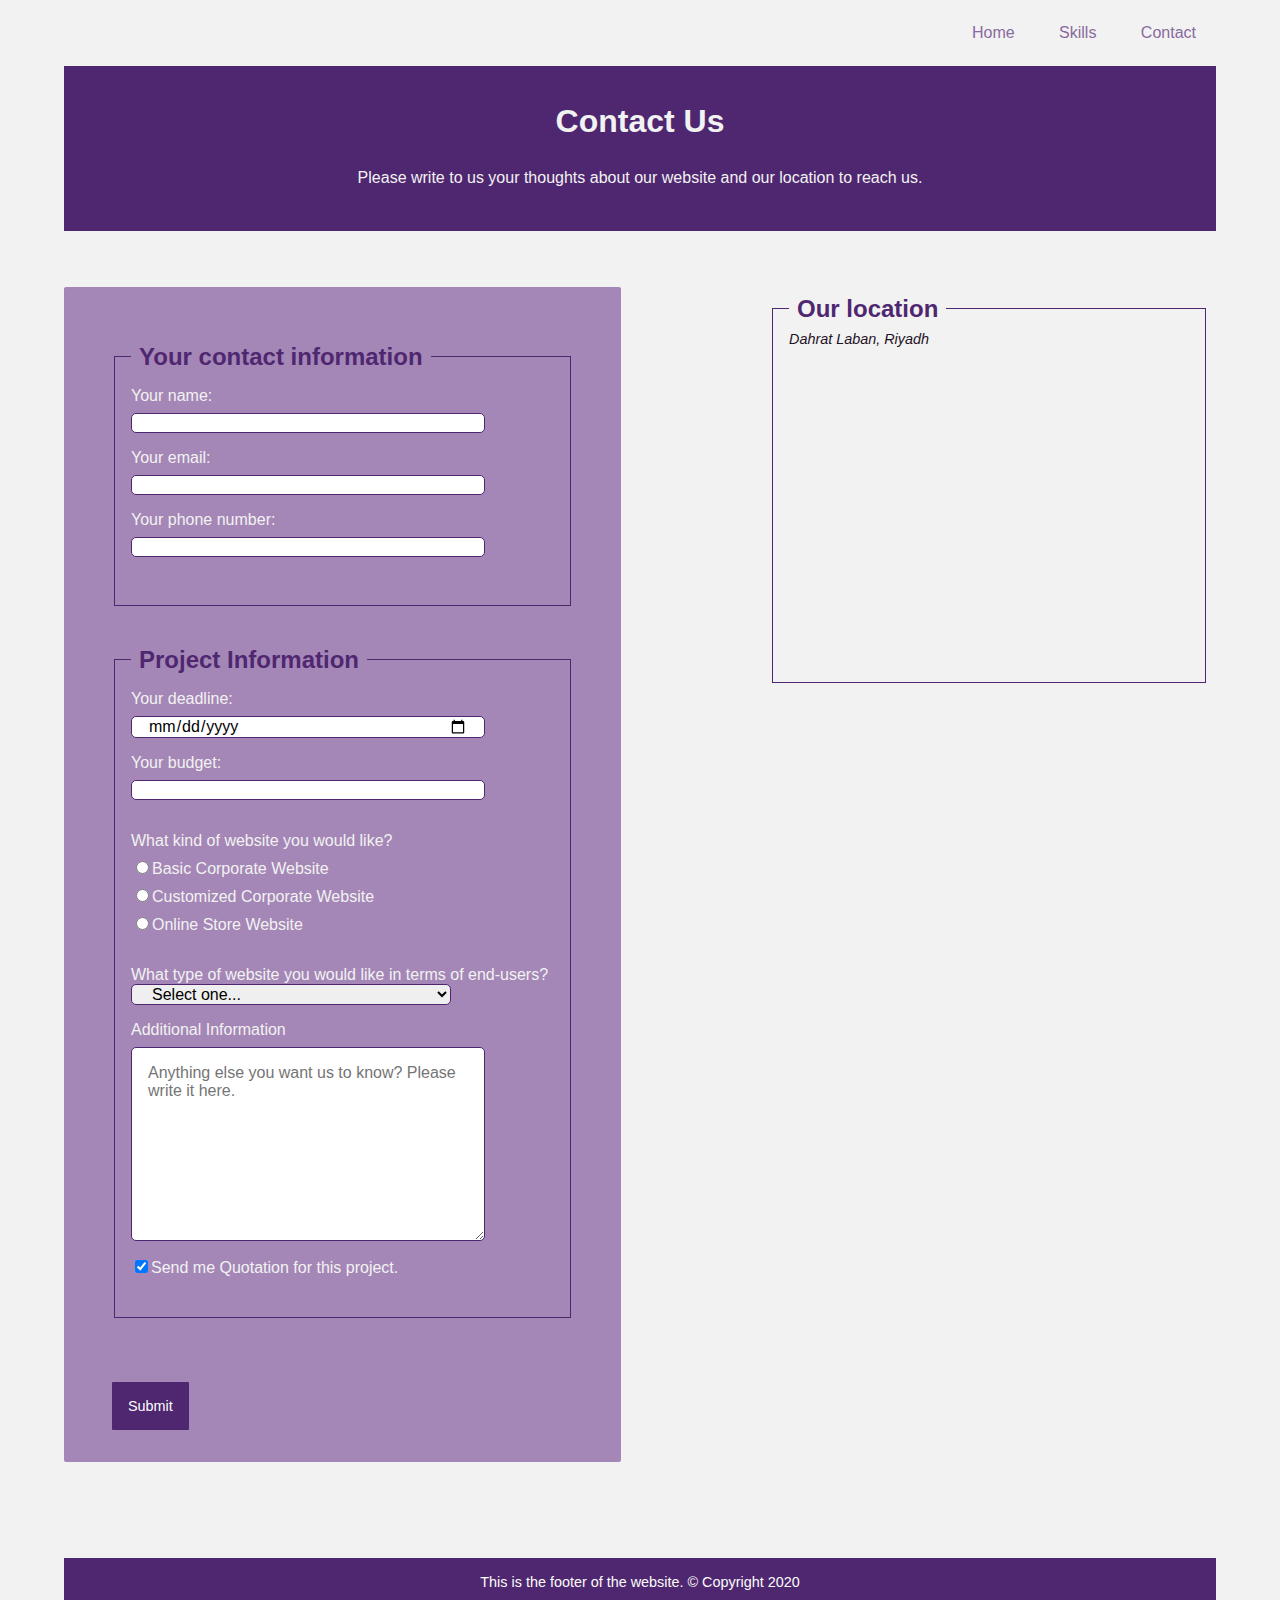
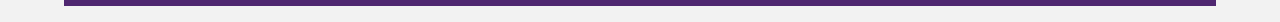
<file: contact.html>
<!DOCTYPE html>
<html lang="en">
<head>
	<meta charset="utf-8">
	<meta name="viewport" content="width=device-width, initial-scale=1.0">
	<title>Contact Us</title>
	<link href="css/style.css" type="text/css" rel="stylesheet">
</head>
<body>

	<nav>
		<ul>
			<li><a href="index.html">Home</a></li>
			<li><a href="skills.html">Skills</a></li>
			<li><a href="contact.html">Contact</a></li>
		</ul>
	</nav>

	<header>
		<h1>Contact Us</h1>

		<p>Please write to us your thoughts about our website and our location to reach us.</p>
	</header>

	<section>
		<article>
		<form>
			<fieldset>
				<legend>Your contact information</legend>	
				<label for="name">Your name: </label>
					<input type="text" name="name" id="name">
				<label for="email">Your email: </label>
					<input type="email" name="email" id="email">
				<label for="phone">Your phone number:</label>
					<input type="tel" name="phone" id="phone">
			</fieldset>



			<fieldset>
				<legend>Project Information</legend>	
				<label for="deadline">Your deadline: </label>
					<input type="date" name="deadline" id="deadline">
				<label for="budget">Your budget: </label>
					<input type="number" name="budget" id="budget" min="500">
				<p>What kind of website you would like?</p>
					<label><input type="radio" name="project" value="basic">Basic Corporate Website</label>
					<label><input type="radio" name="project" value="custom">Customized Corporate Website</label>
					<label><input type="radio" name="project" value="ecommerce">Online Store Website</label>

				<label for="webtype">What type of website you would like in terms of end-users?</label>
				<select id="webtype" name="webtype">
					<option>Select one...</option>
					<option value="b2b">Business to Business (B2B)</option>
					<option value="b2c">Business to Customer (B2C)</option>
				</select>

				<label for="info">Additional Information</label>
				<textarea id="info" name="info" placeholder="Anything else you want us to know? Please write it here."></textarea>

				<label>
					<input type="checkbox" name="quote" value="quote" checked>Send me Quotation for this project.
				</label>
			</fieldset>

			<button type="submit">Submit</button>

		</form>
		</article>
	

		 <aside> 

		 	<div class="aside-content">
		 	<fieldset>		 	
				<legend>Our location</legend>
				<address>Dahrat Laban, Riyadh</address>
				<iframe src="https://www.google.com/maps/embed?pb=!1m18!1m12!1m3!1d116057.67444563317!2d46.46053499570107!3d24.63049703167711!2m3!1f0!2f0!3f0!3m2!1i1024!2i768!4f13.1!3m3!1m2!1s0x3e2f1f3bcee67447%3A0xbafd2adcc1490d41!2sDhahrat%20Laban%2C%20Riyadh!5e0!3m2!1sen!2ssa!4v1598422468025!5m2!1sen!2ssa" width="400" height="300" frameborder="0" style="border:0;" allowfullscreen="" aria-hidden="false" tabindex="0"></iframe>
			</fieldset>
			</div>

		</aside>

	</section>

	<footer>
		<p>This is the footer of the website. &#169; Copyright 2020</p>
	</footer>
 
</body>
</html>
</file>
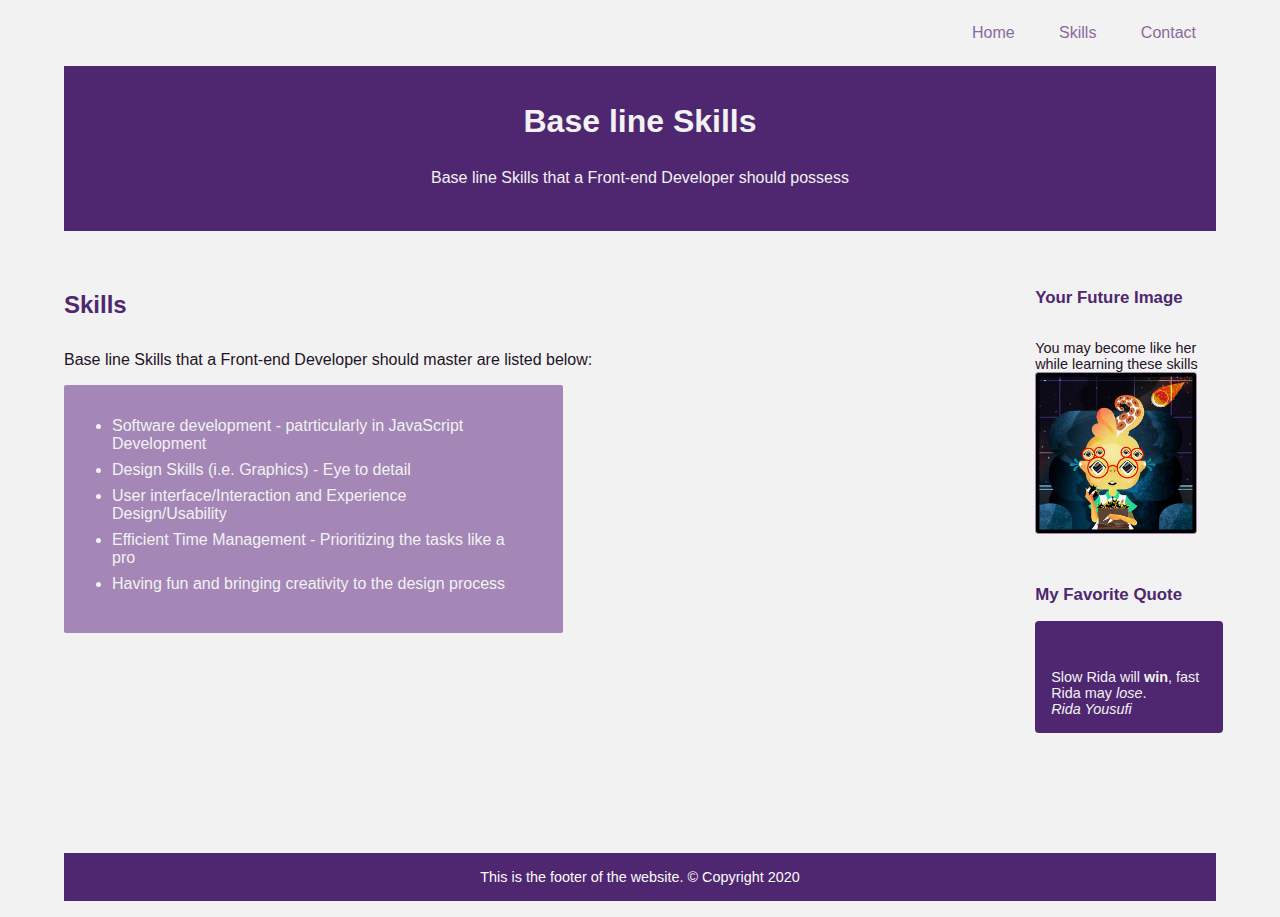
<file: skills.html>
<!DOCTYPE html>
<html lang="en">
<head>
	<meta charset="utf-8">
	<meta name="viewport" content="width=device-width, initial-scale=1.0">
	<title>Baseline Skills</title>
	<link href="css/style.css" type="text/css" rel="stylesheet">
</head>
<body>

	<nav>
		<ul>
			<li><a href="index.html">Home</a></li>
			<li><a href="skills.html">Skills</a></li>
			<li><a href="contact.html">Contact</a></li>
		</ul>
	</nav>

	<header>
		<h1>Base line Skills</h1>
		<p>Base line Skills that a Front-end Developer should possess</p>
	</header>

	<section>
		<article>
			<h2>Skills</h2>
			<p>Base line Skills that a Front-end Developer should master are listed below:</p>
			<ul>
				<li>Software development - patrticularly in JavaScript Development</li>
				<li>Design Skills (i.e. Graphics) -  Eye to detail</li>
				<li>User interface/Interaction and Experience Design/Usability</li>
				<li>Efficient Time Management - Prioritizing the tasks like a pro</li>
				<li>Having fun and bringing creativity to the design process</li>
			</ul>
		
		</article>

		<aside>
			<div class="aside-content">
				<h3>Your Future Image</h3>
				<p>You may become like her while learning these skills</p>
				<img src="images/blog1.jpg" alt="Weird little alien girl" title="Weird little alien girl">
			</div>

			<div class="aside-content">
				<h3>My Favorite Quote</h3>
				<blockquote>
					<p>Slow Rida will <strong>win</strong>, fast Rida may <em>lose</em>.</p>
					<cite>Rida Yousufi</cite>
				</blockquote>
			</div>

		</aside>
	</section>

	<footer>
		<p>This is the footer of the website. &#169; Copyright 2020</p>
	</footer>

</body>
</html>
</file>
<file: css/style.css>
/*Styles for Front-End-Dev html File*/

/**************General Page Styling****************/

body{
	background-color: #F2F2F2;
	color: #1F1327;
	font-family: 'Open Sans', 'Roboto', 'Arial';
	width: 90%;
	margin: 1rem auto;
}

a:link,
a:visited,
a:active{
	color:#896A9E;
	text-decoration: none;
}

a:hover{
	color:#4F2770;
}

h2, h3{
	color: #4F2770;
}

img {
	border: 1px solid #A487B6;
	border-radius: 3px;
}

/****************Navigation**************/
nav{
	/*border: 1px solid purple;*/
	margin: 1rem auto;
	display: flex;
	flex-flow: row nowrap;
	justify-content: flex-end;	
}

nav ul{
	/*border: 1px solid pink;*/
	list-style-type: none;
	margin:0;
	padding:0;
}

nav li{
	display: inline-block;
	/*border: 1px solid blue;*/
	text-align: center;
	font-size: 1rem;
	flex-basis:10%;
}

nav a{
	display: block;
	color: #A487B6;
	text-decoration: none;
	padding: 0.5rem 1.25rem;
}

nav ul a:hover{
	color: #1F1327;
	font-weight: bold;
	/*background-color:;
	border: 1px solid #1F1327;*/
}

/*************Main Page Styling****************/

header {
	background-color: #4F2770;
	color: #F2F2F2;
	text-align: center;
	padding: 1rem 0.5rem 2.3rem 0.5rem;
}

header p {
	width: 70%;
	margin: 0 auto;
	line-height: 2rem;
}

section{
	/*border: 1px solid green;*/
	margin: 1rem auto;
	display: flex;
	flex-flow: row nowrap;
	justify-content: space-between;
}

article{
	/*border: 1px solid red;*/
	margin: 1.5rem 1rem 1rem 0;
	/*width: 70%;
	float: left;*/
	flex-basis: 70%;
}

article ol,
article ul{
	background-color: #A487B6;
	color: #F2F2F2;
	width: 50%;
	padding: 2rem 3rem ;
	margin: 1rem 0;
	border-radius: 2px;
}

article li{
	margin-bottom: 0.5rem;
}

form{
	background-color: #A487B6;
	color: #F2F2F2;
	width: 70%;
	padding: 2rem 3rem ;
	margin: 1rem 0;
	border-radius: 2px;
}

fieldset{
	border: 1px solid #4F2770 ;
	padding: 0rem 1rem 2rem 1rem;
	margin-top: 1rem;
	margin-bottom: 2rem;
}
legend{
	color: #4F2770;
	font-size: 1.5rem;
	font-weight: bold;
	padding: 0.5rem;
}

label{
	display: block;
	margin-bottom: 0.5rem;
	margin-top: 0.5rem;
}

textarea{
	height: 10rem;
	padding: 1rem;
}

input:not([type="radio"]):not([type="checkbox"]),
textarea, select{
	width: 20rem;
	margin-bottom: 1rem;
	display: block;
	font-size: 1rem;
	padding: 0 1rem;
	font-family: Arial, Helvetica, sans-serif;
	border-radius: 5px;
	border: 0.5px solid #4F2770;
}

p, [for="webtype"]{
	margin-top: 2rem;
	margin-bottom: 0rem;

}

textarea{
	padding: 1rem;
}
aside{
	/*float: right;*/
	margin: 1.5rem 0rem 0rem 1rem;
	/*width: 10rem;*/
	font-size: 0.9rem;
	padding: 0 0.5rem 0.5rem 1rem;
	/*border: 1px solid blue;*/
	flex-basis: 15%;
}


aside img{
	height: 10rem;
}

aside blockquote{
	background-color: #4F2770;
	color: #F2F2F2;
	width: 90%;
	margin: 0 auto;
	border-radius: 4px;
	padding: 1rem;
}

.aside-content{
	margin-bottom: 3rem;
}

button{
	background-color: #4F2770;
	color: #fcfcfc;
	border: none;
	border-radius: 1px;
	padding: 1rem;
	margin-top: 2rem;
	text-align: center;
	font-size: 0.9rem;
	cursor: pointer;
}

button:hover{
	color: #4F2770;
	background-color: #fcfcfc;
}

/**************Footer Styling******************/

footer{
	margin-top: 4rem;
	margin-bottom: 0;
	/*border: 1px solid purple;*/
}

footer p{
	padding: 1rem;
	margin: 0;
	margin-top: 4rem;
	text-align: center;
	font-size: 0.9rem;
	background-color: #4F2770;
	color: #fcfcfc;
}
</file>
